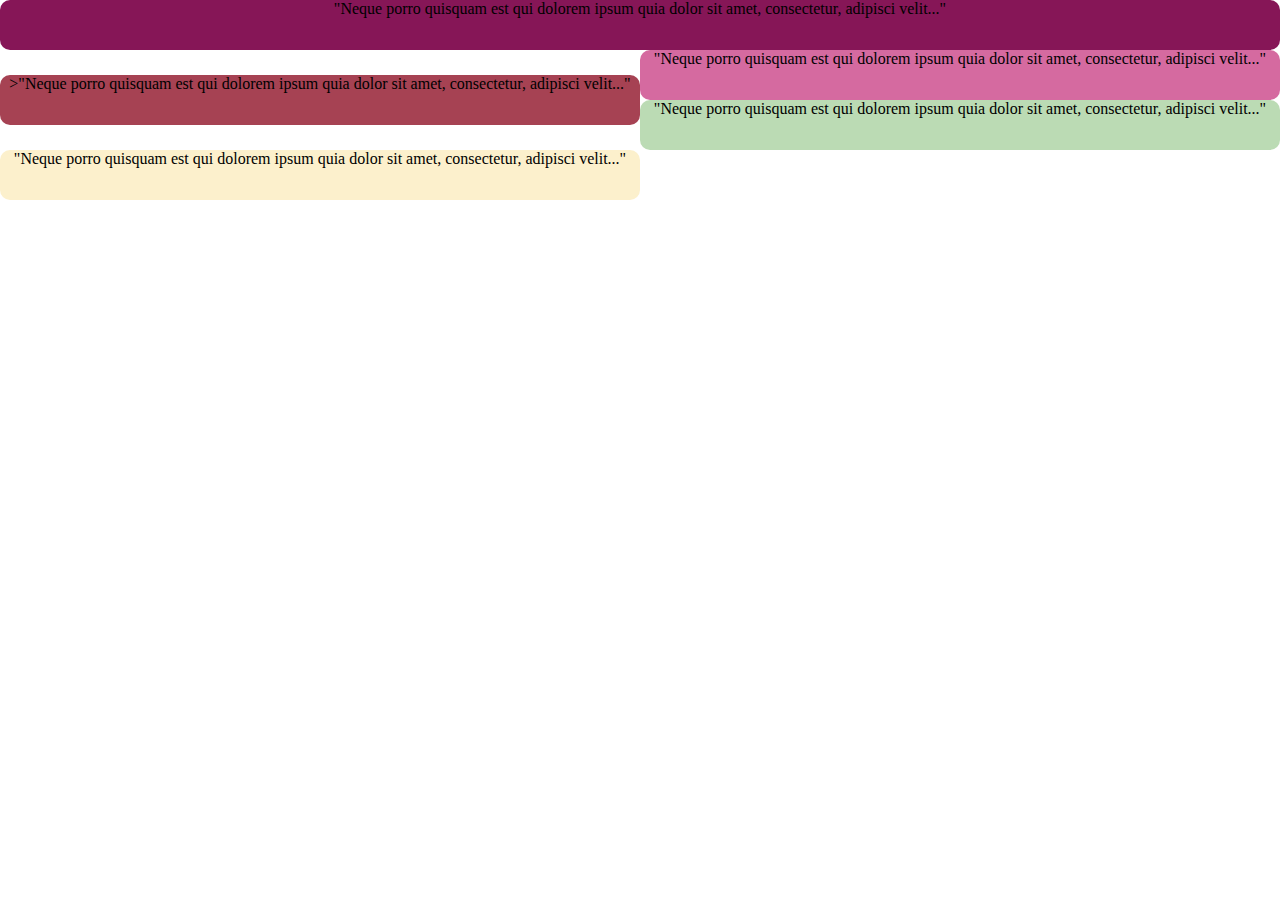
<file: training grid/index.html>
<!DOCTYPE html>
<html lang="en">
<head>
    <meta charset="UTF-8">
    <meta http-equiv="X-UA-Compatible" content="IE=edge">
    <meta name="viewport" content="width=device-width, initial-scale=1.0">
    <title>Training Grid</title>
    <link rel="stylesheet" href="style.css">
</head>
<body>

    <div class="grid">

<p class="one">"Neque porro quisquam est qui dolorem ipsum quia dolor sit amet, consectetur, adipisci velit..."</p>
<p class="two">>"Neque porro quisquam est qui dolorem ipsum quia dolor sit amet, consectetur, adipisci velit..."</p>
<p class="three">"Neque porro quisquam est qui dolorem ipsum quia dolor sit amet, consectetur, adipisci velit..."</p>
<p class="four">"Neque porro quisquam est qui dolorem ipsum quia dolor sit amet, consectetur, adipisci velit..."</p>
<p class="five">"Neque porro quisquam est qui dolorem ipsum quia dolor sit amet, consectetur, adipisci velit..."</p>

    </div>
    
</body>
</html>
</file>
<file: training grid/style.css>
* {
    margin: 0;
    padding: 0;
}

.grid {
    display: grid;
    grid-template-columns: repeat(2, 1fr);

}

body {
    margin: 0 auto;
}

p {
    height: 50px;
    border-radius: 10px;
    text-align: center;
    margin: auto;
    padding: auto;
    width: 100%;
}

.one {
    background-color: #861657;
    grid-column: span 2;
}

.two {
    background-color: #A64253;
    grid-row: span 2;

}

.three {
    background-color: #D56AA0;
}

.four {
    background-color: #BBDBB4;
}

.five {
    background-color: #FCF0CC;
}
</file>
